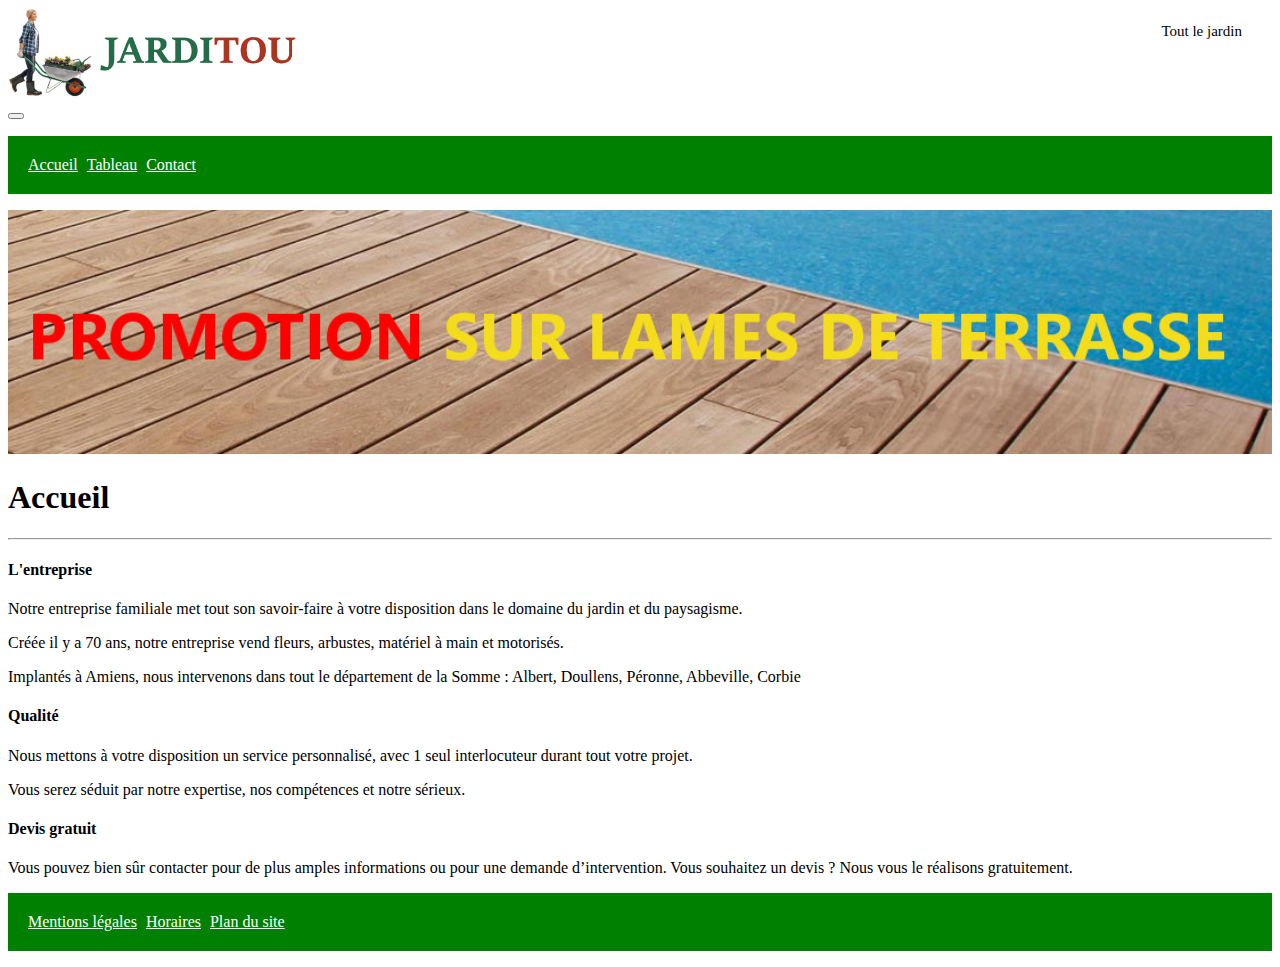
<file: index.html>
<!DOCTYPE html>
<html lang="fr">
<head>
    <meta name="viewport" content="width=device-width, initial-scale=1, shrink-to-fit=no">
    <meta charset="utf-8">
  <title>Jarditou</title>
     <link rel="stylesheet" href="https://stackpath.bootstrapcdn.com/bootstrap/4.1.3/css/bootstrap.min.css" integrity="sha384-MCw98/SFnGE8fJT3GXwEOngsV7Zt27NXFoaoApmYm81iuXoPkFOJwJ8ERdknLPMO" crossorigin="anonymous">
      <link rel="stylesheet" href="assets/css/style.css">
</head>
<body> 	
    <header>
        <img src="assets/img/jarditou_logo.jpg" class="img-fluid" alt="Logo Jarditou" title="Logo Jarditou" id="logo_jarditou"> 
        <p id="sloganjardin" class="d-sm-none d-lg-inline">Tout le jardin</p>
    </header> 
    <nav id="navbar" class="navbar navbar-expand-lg bg-success navbar-dark"> <!-- début du menu -->
        <!-- Toggler/collapsibe Button -->
        <button class="navbar-toggler" type="button" data-toggle="collapse" data-target="#collapsibleNavbar">
        <span class="navbar-toggler-icon"></span>
        </button>
        <div class="collapse navbar-collapse" id="collapsibleNavbar">
            <ul class="navbar-nav bg-success">
                <li class="nav-item">
                    <a class="nav-link" href="index.html">Accueil</a>
                </li>
                <li class="nav-item">
                    <a class="nav-link" href="tableau.html">Tableau</a>
                </li>
                <li class="nav-item">  
                    <a class="nav-link" href="formulaire.html">Contact</a>
                </li>
            </ul>
        </div> 
    </nav>    <!-- fin du menue -->  
        <img src="assets/img/promotion.jpg" class="img-fluid" alt="Promotion" title="Promotion" id="promo">   

        <div class="container-fluid"> 
            <div class="row"> <!-- row = pour faire une rangée-->
                <div class="col-12 col-sm-6 col-md-6 col-lg-8 col-xl-12">
                    <div class="d-sm-none d-lg-inline">
                        <aside class="col-xl-4 d-none d-xl-block ">[COLONNE DROITE]</aside>
                    </div>
                    <h1>Accueil</h1>
                    <hr>
                    <section>
                        <article>
                            <h4>L'entreprise</h4>
                            <p>Notre entreprise familiale met tout son savoir-faire à votre disposition dans le domaine du jardin et du paysagisme.</p>
                            <p>Créée il y a 70 ans, notre entreprise vend fleurs, arbustes, matériel à main et motorisés.</p>
                            <p>Implantés à Amiens, nous intervenons dans tout le département de la Somme : Albert, Doullens, Péronne, Abbeville, Corbie</p>
                        </article>
                    </section>
                    <section>
                        <article>
                            <h4>Qualité</h4>
                            <p>Nous mettons à votre disposition un service personnalisé, avec 1 seul interlocuteur durant tout votre projet.</p>
                            <p>Vous serez séduit par notre expertise, nos compétences et notre sérieux.</p>
                        </article>
                        <article>
                            <h4>Devis gratuit</h4>
                            <p>Vous pouvez bien sûr contacter pour de plus amples informations ou pour une demande d’intervention. Vous souhaitez un devis ? Nous vous le réalisons gratuitement.</p>
                        </article>
                    </section>
                        <div class="col-12 col-sm-6 col-md-6 col-lg-4 col-xl-0"></div>           
                </div>
            </div>
        </div>
        <footer>
            <ul class="bg-success">
                <li><a href="#" title="Mentions légales">Mentions légales</a></li>
                <li><a href="#" title="Horaires">Horaires</a></li>
                <li><a href="#" title="Plan du site">Plan du site</a></li>
            </ul>
        </footer>
</body>
   <script src="https://code.jquery.com/jquery-3.3.1.slim.min.js" integrity="sha384-q8i/X+965DzO0rT7abK41JStQIAqVgRVzpbzo5smXKp4YfRvH+8abtTE1Pi6jizo" crossorigin="anonymous"></script>
   <script src="https://cdnjs.cloudflare.com/ajax/libs/popper.js/1.14.3/umd/popper.min.js" integrity="sha384-ZMP7rVo3mIykV+2+9J3UJ46jBk0WLaUAdn689aCwoqbBJiSnjAK/l8WvCWPIPm49" crossorigin="anonymous"></script>
   <script src="https://stackpath.bootstrapcdn.com/bootstrap/4.1.3/js/bootstrap.min.js" integrity="sha384-ChfqqxuZUCnJSK3+MXmPNIyE6ZbWh2IMqE241rYiqJxyMiZ6OW/JmZQ5stwEULTy" crossorigin="anonymous"></script>
</html>
</file>
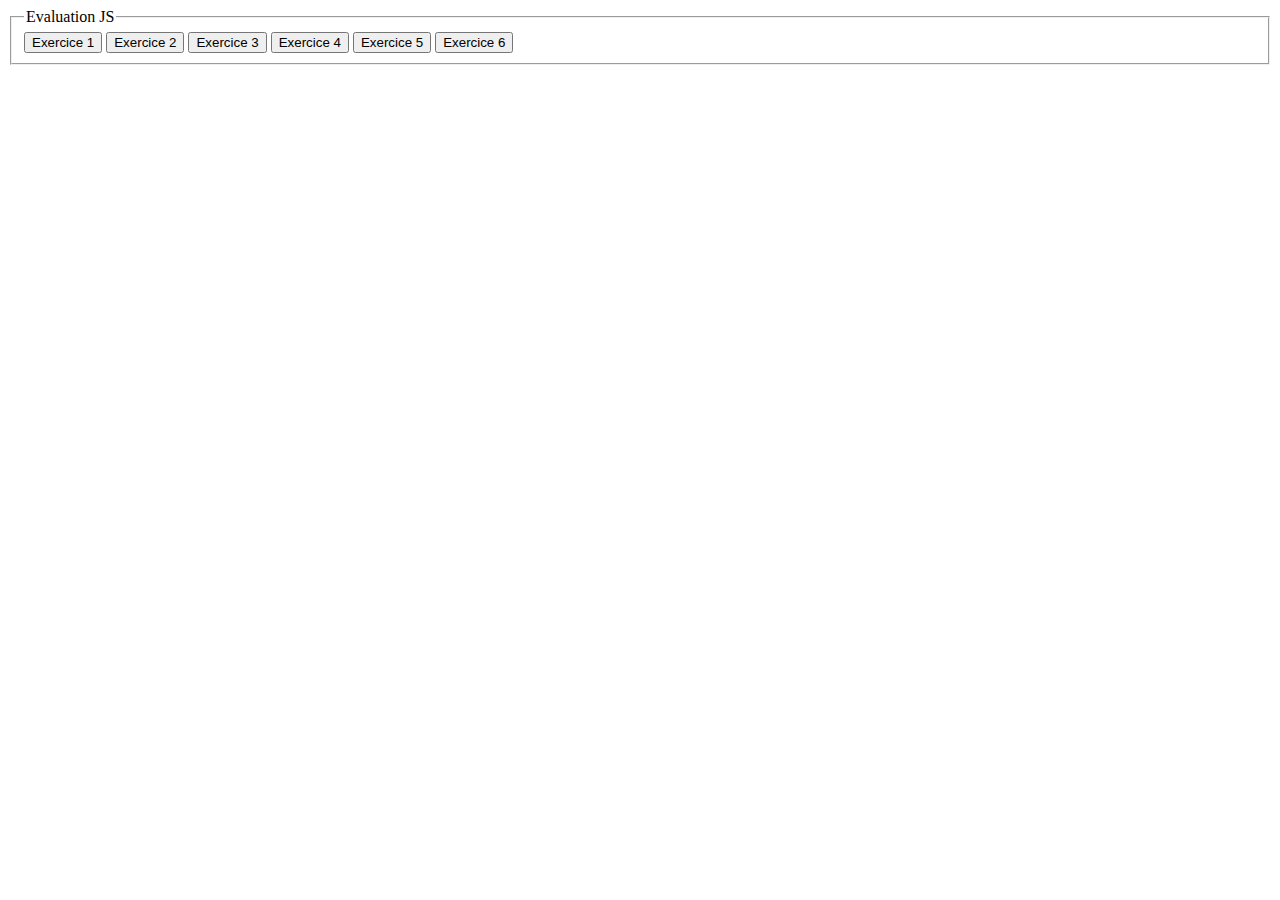
<file: Eval_JS.html>
<!DOCTYPE html>
<html lang="en">
<head>
    <meta charset="UTF-8">
    <title>Evaluation JS</title>
</head>
<body>
<fieldset>
    <legend>Evaluation JS</legend>
    <button id="btnExo1">Exercice 1</button>
    <button id="btnExo2">Exercice 2</button>
    <button id="btnExo3">Exercice 3</button>
    <button id="btnExo4">Exercice 4</button>
    <button id="btnExo5">Exercice 5</button>
    <button id="btnExo6">Exercice 6</button>
</fieldset>
<script src="assets/js/eval.js"></script>
</body>
</html>
</file>
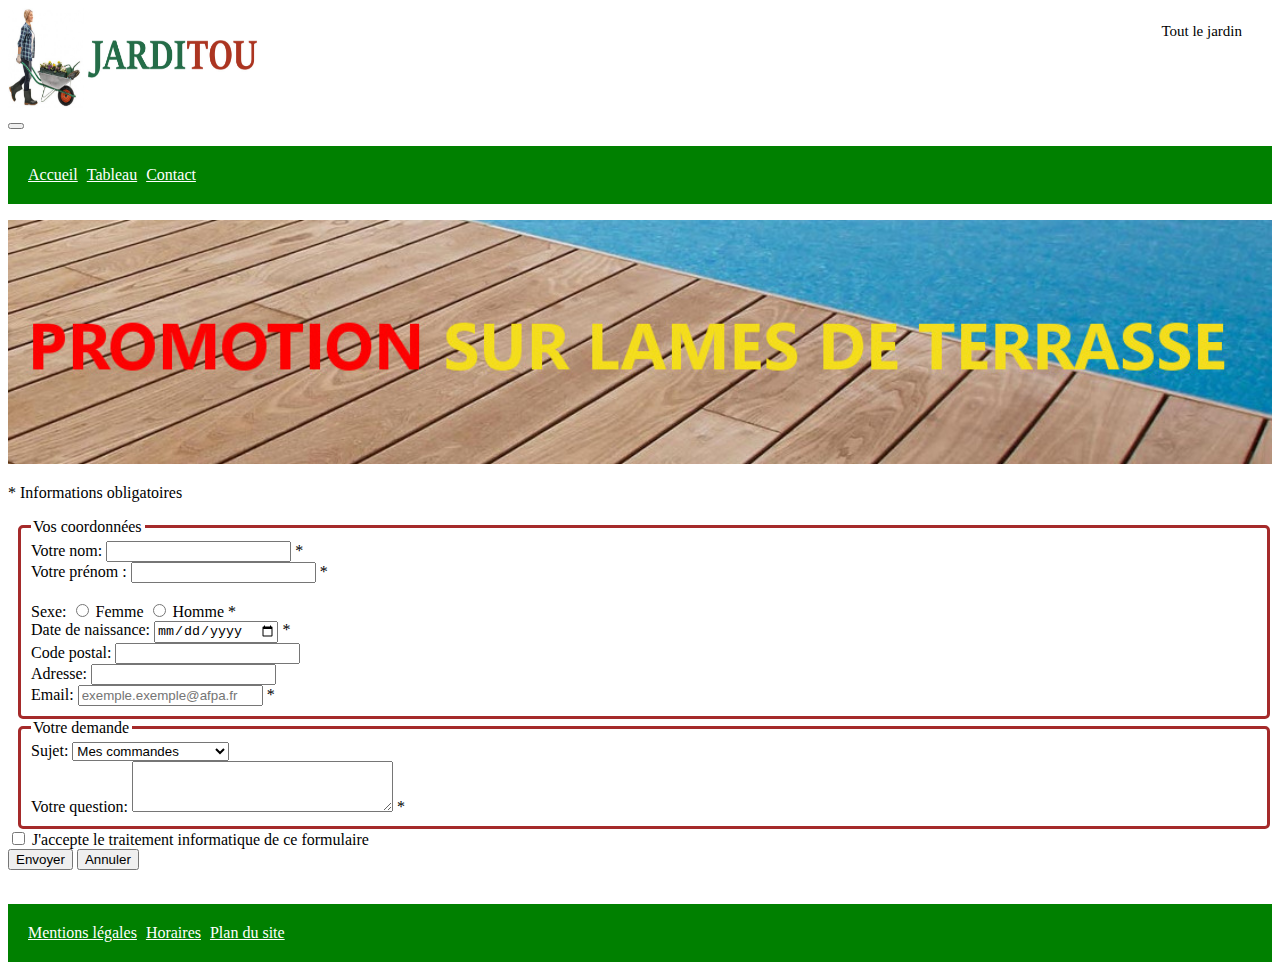
<file: formulaire.html>
<!DOCTYPE html>
<html lang="fr">
    <head>  
        <meta charset="UTF-8">
        <title>Jarditou - Contact</title>
        <link rel="stylesheet" href="https://stackpath.bootstrapcdn.com/bootstrap/4.1.3/css/bootstrap.min.css" integrity="sha384-MCw98/SFnGE8fJT3GXwEOngsV7Zt27NXFoaoApmYm81iuXoPkFOJwJ8ERdknLPMO" crossorigin="anonymous">
        <link href="assets/css/style.css" rel="stylesheet">
        <meta name="viewport" content="width=device-width, initial-scale=1, shrink-to-fit=no">
    </head>
    <body>
        <header>
            <a href="index.html"><img id="logo" src="assets\img\jarditou_logo.jpg" width="260" height="100" alt="Logo de l'entreprise Jarditou représentant un jardinié poussant une brouette rempli"></a></li>
            <p id="sloganjardin">Tout le jardin</p>
        </header>
        <nav id="navbar" class="navbar navbar-expand-lg bg-success navbar-dark"> <!-- début du menu -->
            <!-- Toggler/collapsibe Button -->
            <button class="navbar-toggler" type="button" data-toggle="collapse" data-target="#collapsibleNavbar">
                <span class="navbar-toggler-icon"></span>
            </button>
            <div class="collapse navbar-collapse" id="collapsibleNavbar">
                <ul class="navbar-nav bg-success">
                    <li class="nav-item">
                        <a class="nav-link" href="index.html">Accueil</a>
                    </li>
                    <li class="nav-item">
                        <a class="nav-link" href="tableau.html">Tableau</a>
                    </li>
                    <li class="nav-item">  
                        <a class="nav-link" href="formulaire.html">Contact</a>
                    </li>
                </ul>
            </div> 
        </nav> 
        <a href="index.html"><img src="assets\img\promotion.jpg" id="promo" alt="Bord de piscine pleine d'eau bleu clair avec du beau parquet clair surplombé des mots Promotion sur lames de terrasse "></a></li>
        <form action="http://bienvu.net/script.php" method="POST">
            <div class="form-group">
                <p class="text-danger font-weight-bold">* Informations obligatoires</p>
                <fieldset>
                    <legend>Vos coordonnées</legend>
                    <div>
                        <label for="nom">Votre nom: <input type="text" id="nom" name="nom"></label>
                        <span id="missName" class="star">*</span>
                    </div>
                    <div>
                        <label for="fname">Votre prénom : <input type="text" id="fname" name="prenom"></label>
                        <span id="missFname" class="star">*</span>

                    </div><br>
                    <div>
                        <label id="sexe">Sexe: 
                            <input type="radio" class="sexe" id="Fem" name="sexe" value="femme"> Femme
                            <input type="radio" class="sexe" id="Mas" name="sexe" value="homme"> Homme
                        </label>
                        <span id="missGenre" class="star">*</span>
                    </div>
                    <div>
                        <label for="Bday">Date de naissance: <input type="date" id="Bday" name="ddn"></label>
                        <span id="missDate" class="star">*</span>
                    </div>
                    <div>
                        <label for="cpostal">Code postal: <input type="text" id="cpostal" name="cpostal"></label>
                        <span id="missCP" class="star"></span>
                    </div>
                    <div>
                        <label for="adresse">Adresse: <input type="text" id="adresse" name="adresse"></label>
                        <span id="missAdr" class="star"></span>
                    </div>
                    <div>
                        <label for="mail">Email: <input type="email" id="mail" name="email" placeholder="exemple.exemple@afpa.fr"></label>
                        <span id="missMail" class="star">*</span>
                    </div>
            </fieldset>
            <fieldset>
                    <legend>Votre demande</legend>
        <div>
            <label for="suj">Sujet:
                <select id="suj">
                    <option value="Mes commandes">Mes commandes</option>
                    <option value="Question sur le produit">Question sur le produit</option>
                    <option value="Réclamation">Réclamation</option>
                    <option value="Autres">Autres</option>
                </select>
            </label>
            <span id="missSuj" class="star"></span>
        </div>
        <label for="question">Votre question: <textarea name="question" id="question" cols="30" rows="3"></textarea></label>
        <span id="missQuestion" class="star">*</span>
        </fieldset>
            <label for="check"><input required type="checkbox" id="check" name="ok"> J'accepte le traitement informatique de ce formulaire</label>
        </div>
            <button type="submit" id="send" class="btn btn-info" name="ok">Envoyer</button>
            <button type="reset" id="cancel" name="cancel" class="btn btn-warning">Annuler</button>
        </form><br>
        </div>
        </div>
    <footer>
        <ul>
            <li><a href="index.html">Mentions légales</a></li>
            <li><a href="index.html">Horaires</a></li>
            <li><a href="index.html">Plan du site</a></li>
        </ul>
    </footer>
    <script src="https://code.jquery.com/jquery-3.3.1.slim.min.js" integrity="sha384-q8i/X+965DzO0rT7abK41JStQIAqVgRVzpbzo5smXKp4YfRvH+8abtTE1Pi6jizo" crossorigin="anonymous"></script>
    <script src="https://cdnjs.cloudflare.com/ajax/libs/popper.js/1.14.3/umd/popper.min.js" integrity="sha384-ZMP7rVo3mIykV+2+9J3UJ46jBk0WLaUAdn689aCwoqbBJiSnjAK/l8WvCWPIPm49" crossorigin="anonymous"></script>
    <script src="https://stackpath.bootstrapcdn.com/bootstrap/4.1.3/js/bootstrap.min.js" integrity="sha384-ChfqqxuZUCnJSK3+MXmPNIyE6ZbWh2IMqE241rYiqJxyMiZ6OW/JmZQ5stwEULTy" crossorigin="anonymous"></script>
    <script src="assets/js/var_eval_2.js"></script>   
    <script src="assets/js/eval2.js"></script>
    </body>
</html>
</file>
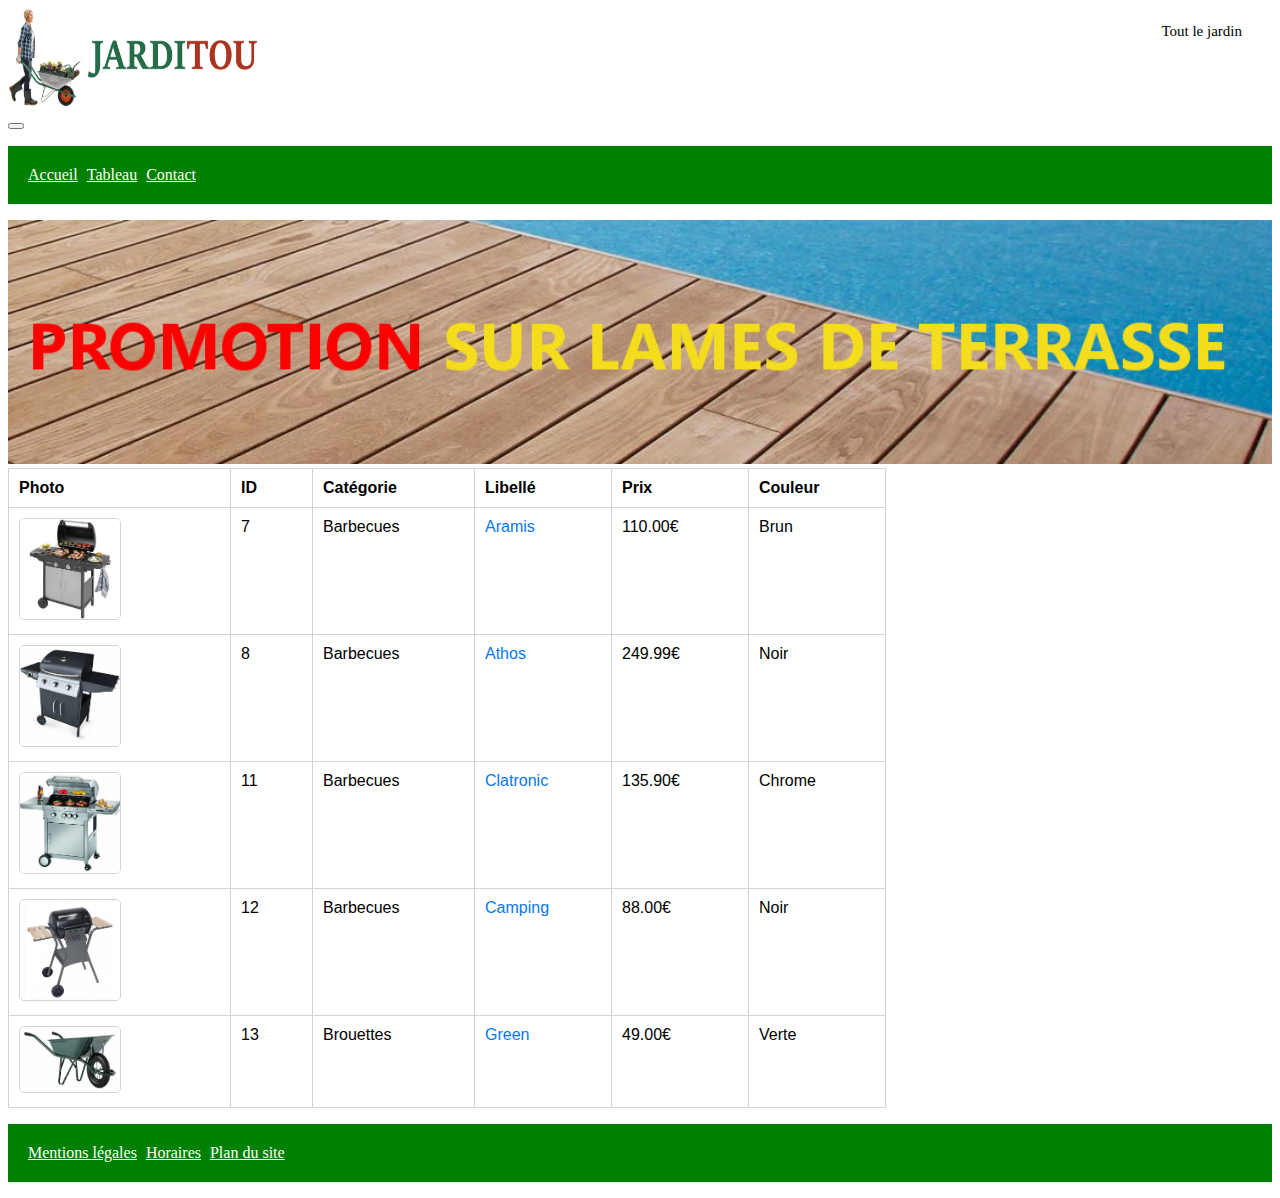
<file: tableau.html>
<!DOCTYPE html>
<html lang="fr">
<head>  
    <meta charset="UTF-8">
    <title>Jarditou - Tableau</title>
    <meta name="viewport" content="width=device-width, initial-scale=1, shrink-to-fit=no">
    <link rel="stylesheet" href="https://stackpath.bootstrapcdn.com/bootstrap/4.1.3/css/bootstrap.min.css" integrity="sha384-MCw98/SFnGE8fJT3GXwEOngsV7Zt27NXFoaoApmYm81iuXoPkFOJwJ8ERdknLPMO" crossorigin="anonymous">
    <link href="assets/css/style.css" rel="stylesheet">
</head>
<body>
  <header>
    <a href="index.html"><img id="logo" src="assets\img\jarditou_logo.jpg" width="260" height="100" alt="Logo de l'entreprise Jarditou représentant un jardinié poussant une brouette rempli"></a></li>
    <p id="sloganjardin">Tout le jardin</p>
</header>
<nav id="navbar" class="navbar navbar-expand-lg bg-success navbar-dark"> <!-- début du menu -->
  <!-- Toggler/collapsibe Button -->
  <button class="navbar-toggler" type="button" data-toggle="collapse" data-target="#collapsibleNavbar">
  <span class="navbar-toggler-icon"></span>
  </button>
  <div class="collapse navbar-collapse" id="collapsibleNavbar">
      <ul class="navbar-nav bg-success">
          <li class="nav-item">
              <a class="nav-link" href="index.html">Accueil</a>
          </li>
          <li class="nav-item">
              <a class="nav-link" href="tableau.html">Tableau</a>
          </li>
          <li class="nav-item">  
              <a class="nav-link" href="formulaire.html">Contact</a>
          </li>
      </ul>
  </div> 
</nav> 
<a href="index.html"><img src="assets\img\promotion.jpg" id="promo" alt="Bord de piscine pleine d'eau bleu clair avec du beau parquet clair surplombé des mots Promotion sur lames de terrasse "></a></li>
<div class="table-responsive">
    <table class="table table-striped table-hover table-bordered">
      <thead>     
       <tr>
              <th class="colN"><b>Photo</b></th>
              <th class="colN"><b>ID</b></th>
              <th class="colN"><b>Catégorie</b></th>
              <th class="colN"><b>Libellé</b></th>
              <th class="colN"><b>Prix</b></th>
              <th class="colN"><b>Couleur</b></th>
            </tr>
          </thead>
          <tbody>    
            <tr>
              <td class="col1"><img src="assets\img\7.jpg" class="visuel" alt="Barbevue gris foncée et porte de dessous de plaque de cuisson gris clair" title="Barbevue gris foncée et porte de dessous de plaque de cuisson gris clair"></td>
              <td class="col2">7</td>
              <td class="col3">Barbecues</td>
              <td class="col4">Aramis</td>
              <td class="col5">110.00€</td>
              <td class="col6">Brun</td>
            </tr>
            <tr>
              <td class="col1"><img src="assets\img\8.jpg" class="visuel" alt="Barbecue noir et aluminium" title="Barbecue noir et aluminium"></td>
              <td class="col2">8</td>
              <td class="col3">Barbecues</td>
              <td class="col4">Athos</td>
              <td class="col5">249.99€</td>
              <td class="col6">Noir</td>
             </tr>
             <tr>
              <td class="col1"><img src="assets\img\11.jpg" class="visuel" alt="Barbecue en aluminium" title="Barbecue en aluminium"></td>
              <td class="col2">11</td>
              <td class="col3">Barbecues</td>
              <td class="col4">Clatronic</td>
              <td class="col5">135.90€</td>
              <td class="col6">Chrome</td>
             </tr>    
             <tr>
              <td class="col1"><img src="assets\img\12.jpg" class="visuel" alt="Barbecue noir avec support en métal simmple et repos-plat sur les deux cotés en bois clair" title="Barbecue noir avec support en métal simmple et repos-plat sur les deux cotés en bois clair"></td>
              <td class="col2">12</td>
              <td class="col3">Barbecues</td>
              <td class="col4">Camping</td>
              <td class="col5">88.00€</td>
              <td class="col6">Noir</td>
             </tr>   
             <tr>
             <td class="col1"><img id="Brouettes"src="assets\img\13.jpg" alt="Brouette verte kaki" title="Brouette verte kaki"></td>
             <td class="col2">13</td> 
             <td class="col3">Brouettes</td>
             <td class="col4">Green</td>
             <td class="col5">49.00€</td>
             <td class="col6">Verte</td>
             </tr>
            </tbody>
          </table>
        </div>
          <footer>
          <ul>
            <li><a href="index.html">Mentions légales</a></li>
            <li><a href="index.html">Horaires</a></li>
            <li><a href="index.html">Plan du site</a></li>
          </ul>
        </footer>
<script src="assets/js/eval.js"></script>
<script src="https://code.jquery.com/jquery-3.3.1.slim.min.js" integrity="sha384-q8i/X+965DzO0rT7abK41JStQIAqVgRVzpbzo5smXKp4YfRvH+8abtTE1Pi6jizo" crossorigin="anonymous"></script>
<script src="https://cdnjs.cloudflare.com/ajax/libs/popper.js/1.14.3/umd/popper.min.js" integrity="sha384-ZMP7rVo3mIykV+2+9J3UJ46jBk0WLaUAdn689aCwoqbBJiSnjAK/l8WvCWPIPm49" crossorigin="anonymous"></script>
<script src="https://stackpath.bootstrapcdn.com/bootstrap/4.1.3/js/bootstrap.min.js" integrity="sha384-ChfqqxuZUCnJSK3+MXmPNIyE6ZbWh2IMqE241rYiqJxyMiZ6OW/JmZQ5stwEULTy" crossorigin="anonymous"></script>
    </body>
    </html>
</file>
<file: assets/css/style.css>
/*
. est pour une class 
# est pour une idée
* pour une universalité (genre la totalité de la page)
: pour les pseudo-classe
:: pour les pseudo-élément
----------
text-align c'est quand tu veux positionner comme sur openoffice genre gauche droite centré
*/
table, tr, td, th { 
    border: 1px solid lightgrey;
    border-collapse: collapse;
    font-family: 'Segoe UI', Tahoma, Geneva, Verdana, sans-serif; 
    padding-top: 10px;
    padding-bottom: 10px;
    padding-left: 10px;
    text-align: left; 
  }
  .visuel{ 
    border: 1px solid lightgrey;
    border-collapse: collapse;
    width: 100px ;
    height: 100px;
    border-radius: 5px;
  }
  .col1{
    width: 210px;
  }
  .col2{
    width: 70px;
  }
  .col3{
    width: 150px;
  }
  .col4{
    color: rgb(6,119,249);
    width: 125px;
  }
  .col5{
    width: 125px;
  }
  .col6{
    width: 125px;
  }
  .colN,.colB,.col1,.col2,.col3,.col4,.col5,.col6{
    text-align: left;
    padding-left: 10px;
  }
  .colB,.col1,.col2,.col3,.col4,.col5,.col6{
    vertical-align: top;
  }
  #Brouettes{
    width: 100px ;
    height: 65px;
    border-radius: 5px;
    border-collapse: collapse;
    border: 1px solid lightgrey;

  }
  #logo_jarditou{
      width: 300px;
  }
  aside{
    padding-bottom: 490px;
    padding-right: 300px;
    margin-top: 5px;
    float: right;
    background-color: grey;
}
  #sloganjardin{ 
    float: right;
    font: arial;
    font-size: 15px;
    margin-top: 15px;
    padding-right: 30px;

  }
    ul { 
      background-color: green;
      list-style-type: none;
      padding: 20px;


    }
    li{ /* mettre en ligne tout les <li>*/
      display: inline
    }
    li a{ /* Décallé tous les <li> de 15px donnant de l'espace et mettant les liens en blanc*/
      margin-right: 5px;
      color: white;
    }
    fieldset{
      border: 3px solid brown; /* met une bordure */
      border-collapse: collapse; /* fusion de deux bordures */
      border-radius: 5px; /* modifie les angles de la bordure */
      margin-left: 10px;
      padding-left: 10px;
    }

#promo{
  width: 100%;
}
legend{
  width: auto;
  padding-right: 3px;
}

#ok{
  margin-left: 10px;
}
#OK{
  margin-left: 10px;
}

    /*-------------------Media queries-------------------*/
    @media screen and (max-width: 768px)
    {

      li{
        display: block;  
      }
      body{
        font-size: 25px;
      }
    } 
 aside{
   display: none;
 }
</file>
